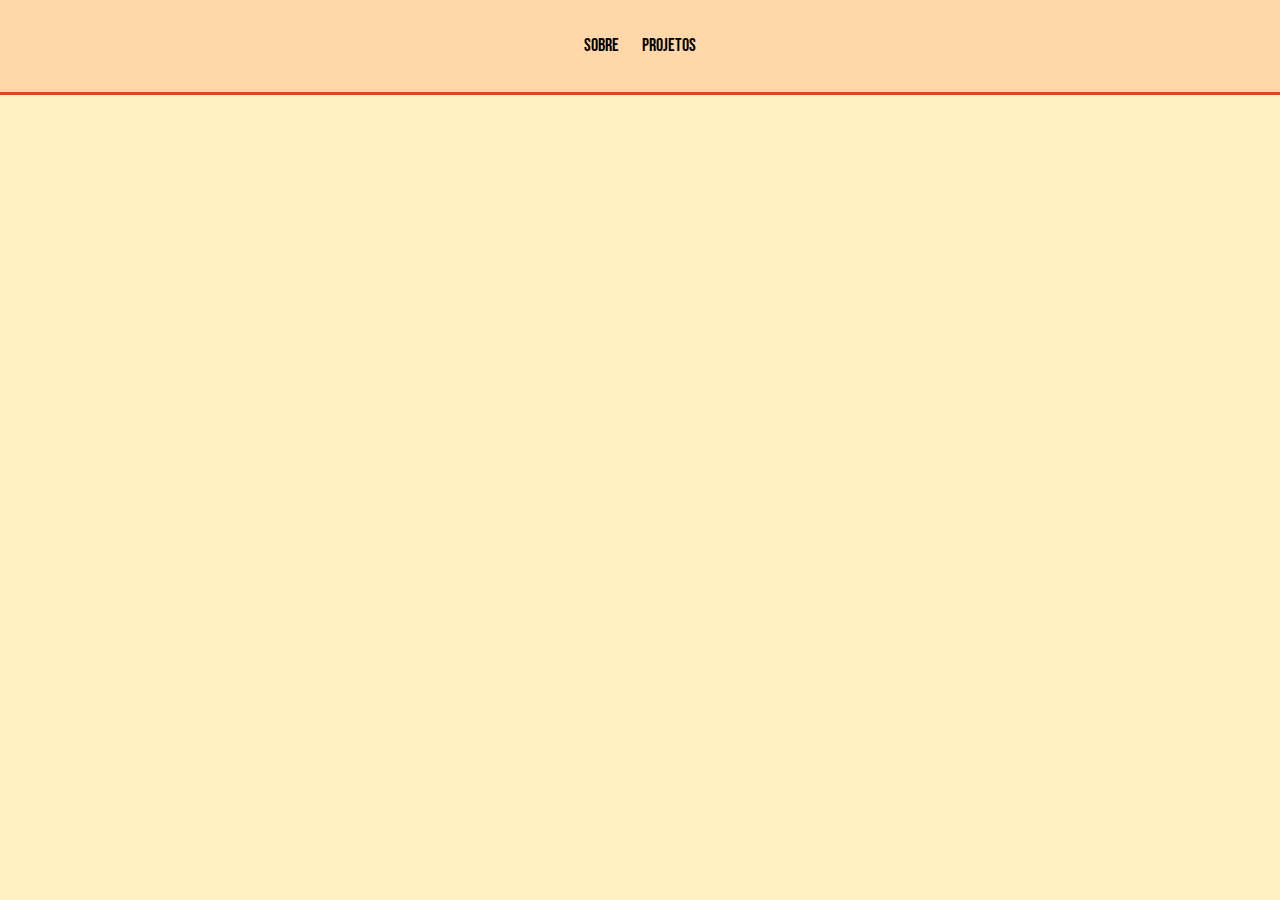
<file: projeto.html>
<!DOCTYPE html>
<html lang="pt-br">
  <head>
	
    <meta charset="utf-8">
    <meta name="viewport" content="width=device-width">
    <title>replit</title>
    <link href="style.css" rel="stylesheet" type="text/css" />
  </head>
  <body>
	  
	<header>
		<div class="one">
			<a href="index.html" rel="prev">sobre</a>
			<a href="projeto.html" rel="next">Projetos</a>
		</div>	
	</header>
</file>
<file: style.css>
@import "https://fonts.googleapis.com/css2?family=Bebas+Neue&display=swap";
:root {
	--color-forte: #dd471f;
	--color-medio: #ffd7a9;
	--color-fraco: #fff0c1;
}
body{
	background: #fff0c1;
	font-family: 'Bebas Neue', cursive;
	color: black;
	
}
*{
	margin: 0;
	padding: 0;
	border: 0;
}

header{
	background: var(--color-medio) ;
	padding: 32px;
	border-bottom: 3px solid var(--color-forte);
	
	
}
.one{
	text-align: center;	
}
.one a{
	color: black;
	font-size: 18px;
	line-height: 28px;
	margin: 0 10px;
	text-decoration: none;
}
.one a:hover{
	color: var(--color-forte);
	transition: color 200ms;

}

#two{
	text-align: center;
	
}
#two img{
	border: 5px solid var(--color-forte);
	border-radius: 50%;
	width: 250px;
	height: 250px ;
	margin-top: 20px;

}
#two h1{
	font-size: 40px;
	line-height: 42px;
	margin-top:20px; 
}
#two h2{
	font-size: 22px;
	line-height: 32px;
	margin-top: 32px auto;
	opacity: 0.8;
	margin-top: 10px;
	margin-bottom: 30px;
}
#two p{
	font-size: 22px;
	line-height: 32px;
	margin-bottom:50px; 
	
}
#two a{
	color: var(--color-forte);
	
}
#three{
	text-decoration: underline;
}
</file>
